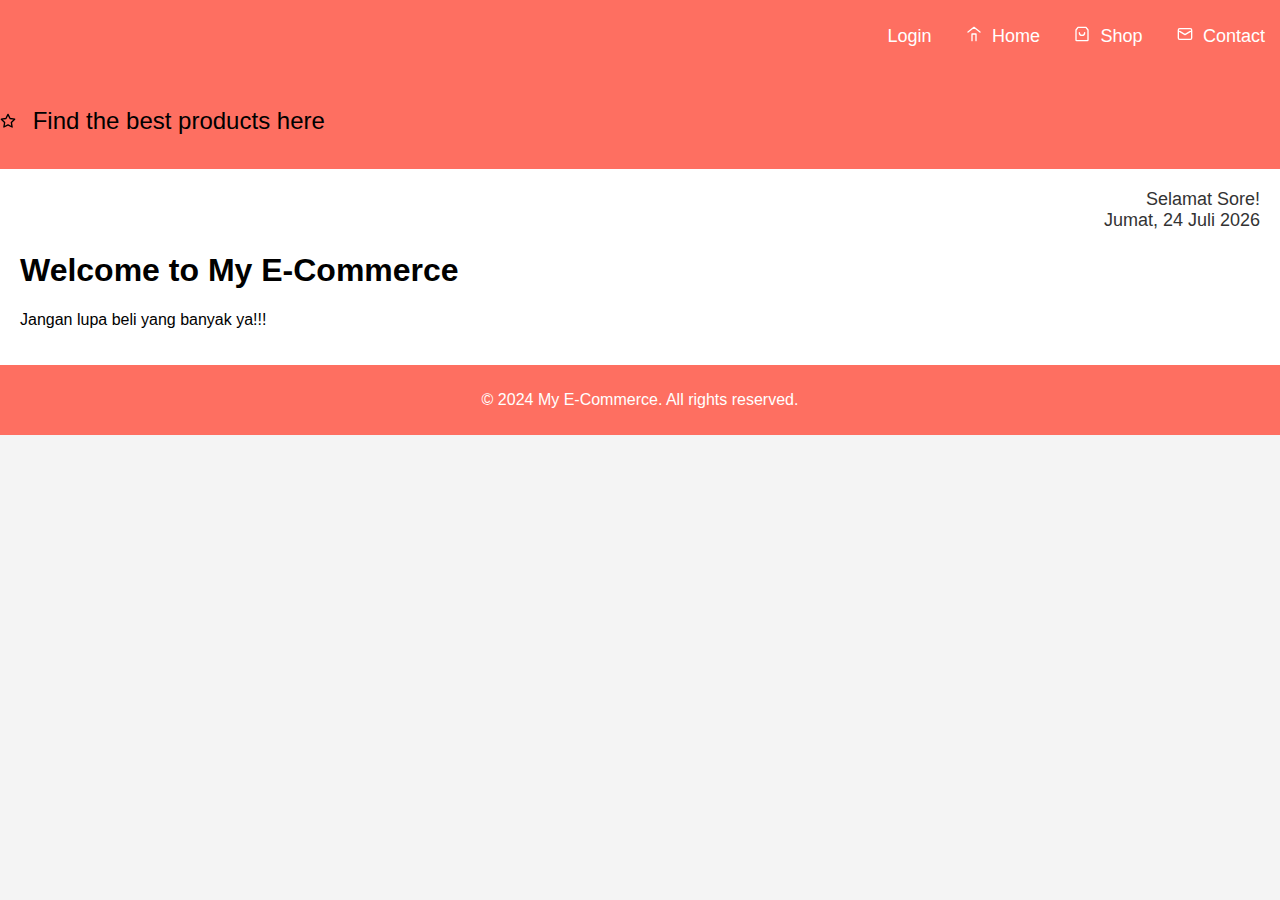
<file: index.html>
<!DOCTYPE html>
<html lang="en">
<head>
    <meta charset="UTF-8">
    <meta name="viewport" content="width=device-width, initial-scale=1.0">
    <link rel="stylesheet" type="text/css" href="style1.css">
    <title>E-Commerce</title>
</head>
<body>
    <header>
        <div class="logo"></div>
        <nav>
            <ul>
                <li><a href="login.html">Login</a></li>
                <li><a href="index.html">
                    <svg xmlns="http://www.w3.org/2000/svg" viewBox="0 0 24 24" fill="none" width="16" height="16" stroke="currentColor" stroke-width="2" stroke-linecap="round" stroke-linejoin="round" class="feather feather-home">
                        <path d="M3 9l9-7 9 7"></path>
                        <path d="M9 22V12h6v10"></path>
                    </svg> Home</a></li>
                <li><a href="shop.html">
                    <svg xmlns="http://www.w3.org/2000/svg" viewBox="0 0 24 24" fill="none" width="16" height="16" stroke="currentColor" stroke-width="2" stroke-linecap="round" stroke-linejoin="round" class="feather feather-shopping-bag">
                        <path d="M6 2L3 6v15a1 1 0 001 1h16a1 1 0 001-1V6l-3-4H6zM16 10a4 4 0 01-8 0"></path>
                    </svg> Shop</a></li>
                <li><a href="contactus.html">
                    <svg xmlns="http://www.w3.org/2000/svg" viewBox="0 0 24 24" fill="none" width="16" height="16" stroke="currentColor" stroke-width="2" stroke-linecap="round" stroke-linejoin="round" class="feather feather-mail">
                        <path d="M4 4h16c1.1 0 2 .9 2 2v12c0 1.1-.9 2-2 2H4c-1.1 0-2-.9-2-2V6c0-1.1.9-2 2-2zm16 4l-8 5-8-5"></path>
                    </svg> Contact</a></li>
            </ul>
        </nav>
    </header>
    <div class="banner">
        <p>
            <svg xmlns="http://www.w3.org/2000/svg" viewBox="0 0 24 24" fill="none" width="16" height="16" stroke="currentColor" stroke-width="2" stroke-linecap="round" stroke-linejoin="round" class="feather feather-star">
                <polygon points="12 2 15.09 8.26 22 9.27 17 14.14 18.18 21.02 12 17.77 5.82 21.02 7 14.14 2 9.27 8.91 8.26 12 2"></polygon>
            </svg>
            Find the best products here
        </p>
    </div>
    <div class="product-container">
        <div class="waktu">
            <script src="./waktu1.js"></script>
        </div>
        <h1>Welcome to My E-Commerce</h1>
        <p>Jangan lupa beli yang banyak ya!!!</p>
        <!-- Tambahkan lebih banyak produk di sini -->
    </div>
    <footer>
        <p>&copy; 2024 My E-Commerce. All rights reserved.</p>
    </footer>
</body>
</html>
</file>
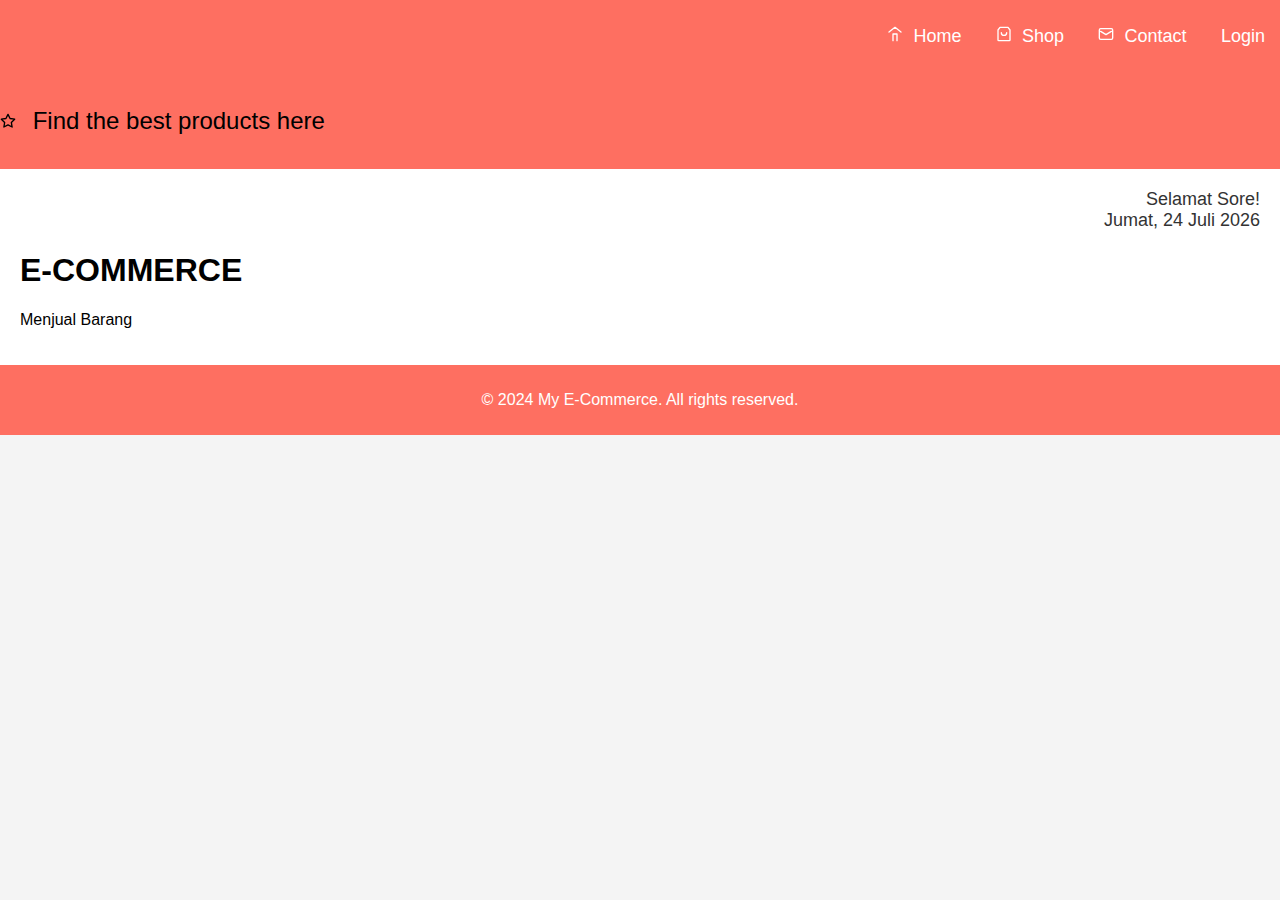
<file: aboutus.html>
<!DOCTYPE html>
<html lang="en">
<head>
    <meta charset="UTF-8">
    <meta name="viewport" content="width=device-width, initial-scale=1.0">
    <link rel="stylesheet" type="text/css" href="aboutus.css">
    <title>E-Commerce</title>
</head>
<body>
    <header>
        <div class="logo"></div>
        <nav>
            <ul>
                <li><a href="file1.html">
                    <svg xmlns="http://www.w3.org/2000/svg" viewBox="0 0 24 24" fill="none" width="16" height="16" stroke="currentColor" stroke-width="2" stroke-linecap="round" stroke-linejoin="round" class="feather feather-home">
                        <path d="M3 9l9-7 9 7"></path>
                        <path d="M9 22V12h6v10"></path>
                    </svg> Home</a></li>
                <li><a href="shop.html">
                    <svg xmlns="http://www.w3.org/2000/svg" viewBox="0 0 24 24" fill="none" width="16" height="16" stroke="currentColor" stroke-width="2" stroke-linecap="round" stroke-linejoin="round" class="feather feather-shopping-bag">
                        <path d="M6 2L3 6v15a1 1 0 001 1h16a1 1 0 001-1V6l-3-4H6zM16 10a4 4 0 01-8 0"></path>
                    </svg> Shop</a></li>
                <li><a href="contactus.html">
                    <svg xmlns="http://www.w3.org/2000/svg" viewBox="0 0 24 24" fill="none" width="16" height="16" stroke="currentColor" stroke-width="2" stroke-linecap="round" stroke-linejoin="round" class="feather feather-mail">
                        <path d="M4 4h16c1.1 0 2 .9 2 2v12c0 1.1-.9 2-2 2H4c-1.1 0-2-.9-2-2V6c0-1.1.9-2 2-2zm16 4l-8 5-8-5"></path>
                    </svg> Contact</a></li>
                <li><a href="login.html">Login</a></li>
            </ul>
        </nav>
    </header>
    <div class="banner">
        <p>
            <svg xmlns="http://www.w3.org/2000/svg" viewBox="0 0 24 24" fill="none" width="16" height="16" stroke="currentColor" stroke-width="2" stroke-linecap="round" stroke-linejoin="round" class="feather feather-star">
                <polygon points="12 2 15.09 8.26 22 9.27 17 14.14 18.18 21.02 12 17.77 5.82 21.02 7 14.14 2 9.27 8.91 8.26 12 2"></polygon>
            </svg>
            Find the best products here
        </p>
    </div>
    <div class="product-container">
        <div class="waktu">
            <script src="./waktu1.js"></script>
        </div>
        <!-- content awal -->
        <h1>E-COMMERCE</h1>

        <p>Menjual Barang </p>
        <!-- Tambahkan lebih banyak produk di sini -->
    </div>
    <footer>
        <p>&copy; 2024 My E-Commerce. All rights reserved.</p>
    </footer>
</body>
</html>
</file>
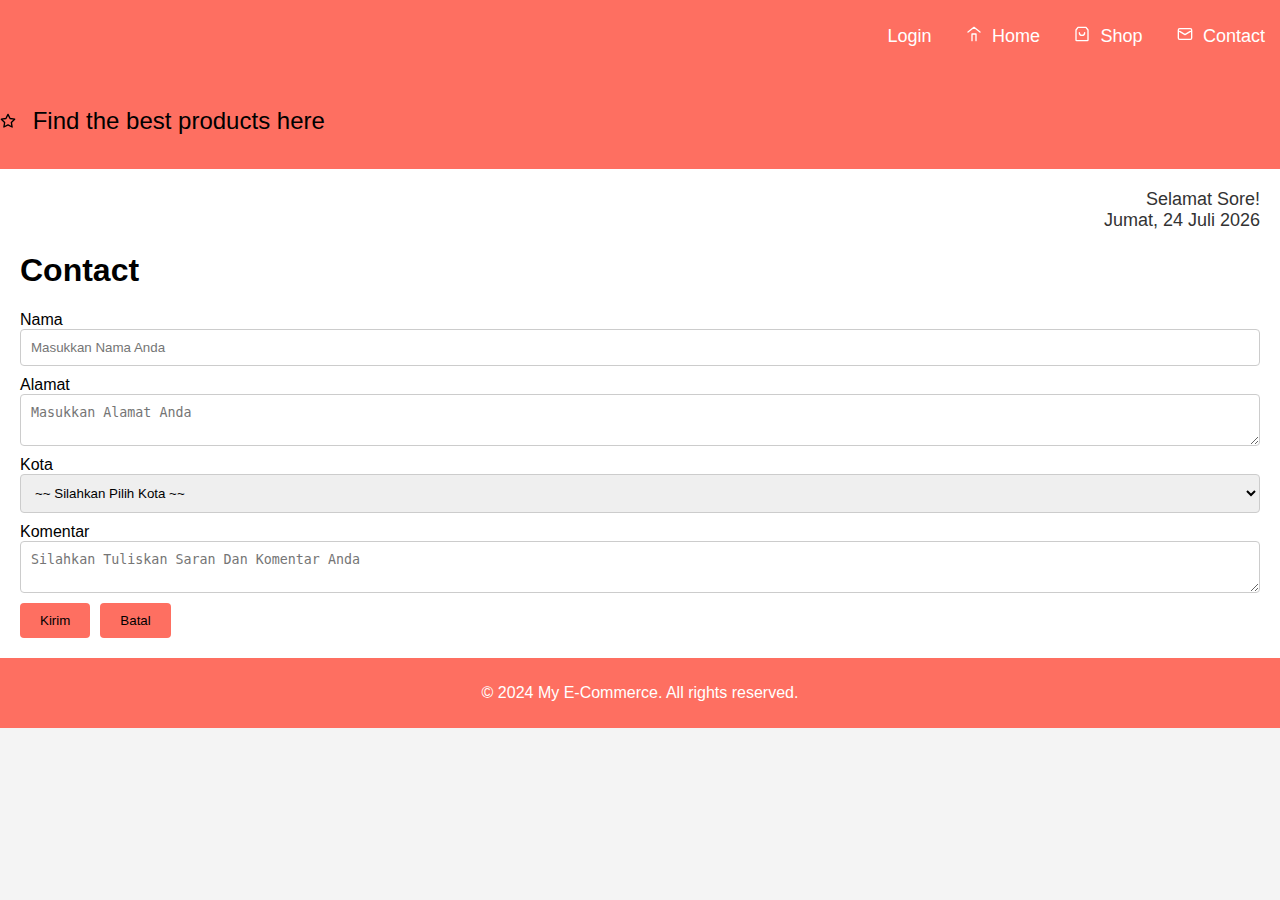
<file: contactus.html>
<!DOCTYPE html>
<html lang="en">
<head>
    <meta charset="UTF-8">
    <meta name="viewport" content="width=device-width, initial-scale=1.0">
    <link rel="stylesheet" type="text/css" href="contactus.css">
    <title>E-Commerce</title>
    <script>
        // Fungsi interaksi tombol
        function addButtonListeners() {
            const buyButtons = document.querySelectorAll('button.beli');
            const cartButtons = document.querySelectorAll('button.add-to-cart');

            buyButtons.forEach(button => {
                button.addEventListener('click', () => {
                    alert('Produk berhasil dibeli!');
                    window.location.href = "shop.html"; // Redirect to contact page
                });
            });

            cartButtons.forEach(button => {
                button.addEventListener('click', () => {
                    alert('Produk ditambahkan ke keranjang!');
                });
            });
        }

        document.addEventListener('DOMContentLoaded', () => {
            addButtonListeners();
        });

        function login() {
            // Simulate a login process
            alert("Login successful!");
            window.location.href = "index.html"; // Redirect to home page
        }
    </script>
</head>
<body>
    <header>
        <div class="logo"></div>
        <nav>
            <ul>
                <li><a href="login.html">Login</a></li>
                <li><a href="index.html">
                    <svg xmlns="http://www.w3.org/2000/svg" viewBox="0 0 24 24" fill="none" width="16" height="16" stroke="currentColor" stroke-width="2" stroke-linecap="round" stroke-linejoin="round" class="feather feather-home">
                        <path d="M3 9l9-7 9 7"></path>
                        <path d="M9 22V12h6v10"></path>
                    </svg> Home</a></li>
                <li><a href="shop.html">
                    <svg xmlns="http://www.w3.org/2000/svg" viewBox="0 0 24 24" fill="none" width="16" height="16" stroke="currentColor" stroke-width="2" stroke-linecap="round" stroke-linejoin="round" class="feather feather-shopping-bag">
                        <path d="M6 2L3 6v15a1 1 0 001 1h16a1 1 0 001-1V6l-3-4H6zM16 10a4 4 0 01-8 0"></path>
                    </svg> Shop</a></li>
                <li><a href="contactus.html">
                    <svg xmlns="http://www.w3.org/2000/svg" viewBox="0 0 24 24" fill="none" width="16" height="16" stroke="currentColor" stroke-width="2" stroke-linecap="round" stroke-linejoin="round" class="feather feather-mail">
                        <path d="M4 4h16c1.1 0 2 .9 2 2v12c0 1.1-.9 2-2 2H4c-1.1 0-2-.9-2-2V6c0-1.1.9-2 2-2zm16 4l-8 5-8-5"></path>
                    </svg> Contact</a></li>
            </ul>
        </nav>
    </header>
    <div class="banner">
        <p>
            <svg xmlns="http://www.w3.org/2000/svg" viewBox="0 0 24 24" fill="none" width="16" height="16" stroke="currentColor" stroke-width="2" stroke-linecap="round" stroke-linejoin="round" class="feather feather-star">
                <polygon points="12 2 15.09 8.26 22 9.27 17 14.14 18.18 21.02 12 17.77 5.82 21.02 7 14.14 2 9.27 8.91 8.26 12 2"></polygon>
            </svg>
            Find the best products here
        </p>
    </div>
    <div class="product-container">
        <div class="waktu">
            <script src="./waktu1.js"></script>
        </div>
        <h1>Contact</h1>
        <form>
            Nama <input type="text" name="nama" placeholder="Masukkan Nama Anda">
            Alamat <textarea name="alamat" placeholder="Masukkan Alamat Anda"></textarea>
            Kota <select>
                <option>~~ Silahkan Pilih Kota ~~</option>
                <option>Jakarta</option>
                <option>Bandung</option>
                <option>Bogor</option>
                <option>Bali</option>
                <option>Tangerang Selatan</option>
                <option>Bekasi</option>
                <option>Depok</option>
            </select>
            Komentar <textarea name="komentar" placeholder="Silahkan Tuliskan Saran Dan Komentar Anda"></textarea>
            <div id="Kirim">
                <input type="submit" name="submit" value="Kirim">
                <input type="submit" name="submit" value="Batal">
            </div>
        </form>
        <!-- Tambahkan lebih banyak produk di sini -->
    </div>
    <footer>
        <p>&copy; 2024 My E-Commerce. All rights reserved.</p>
    </footer>
</body>
</html>
</file>
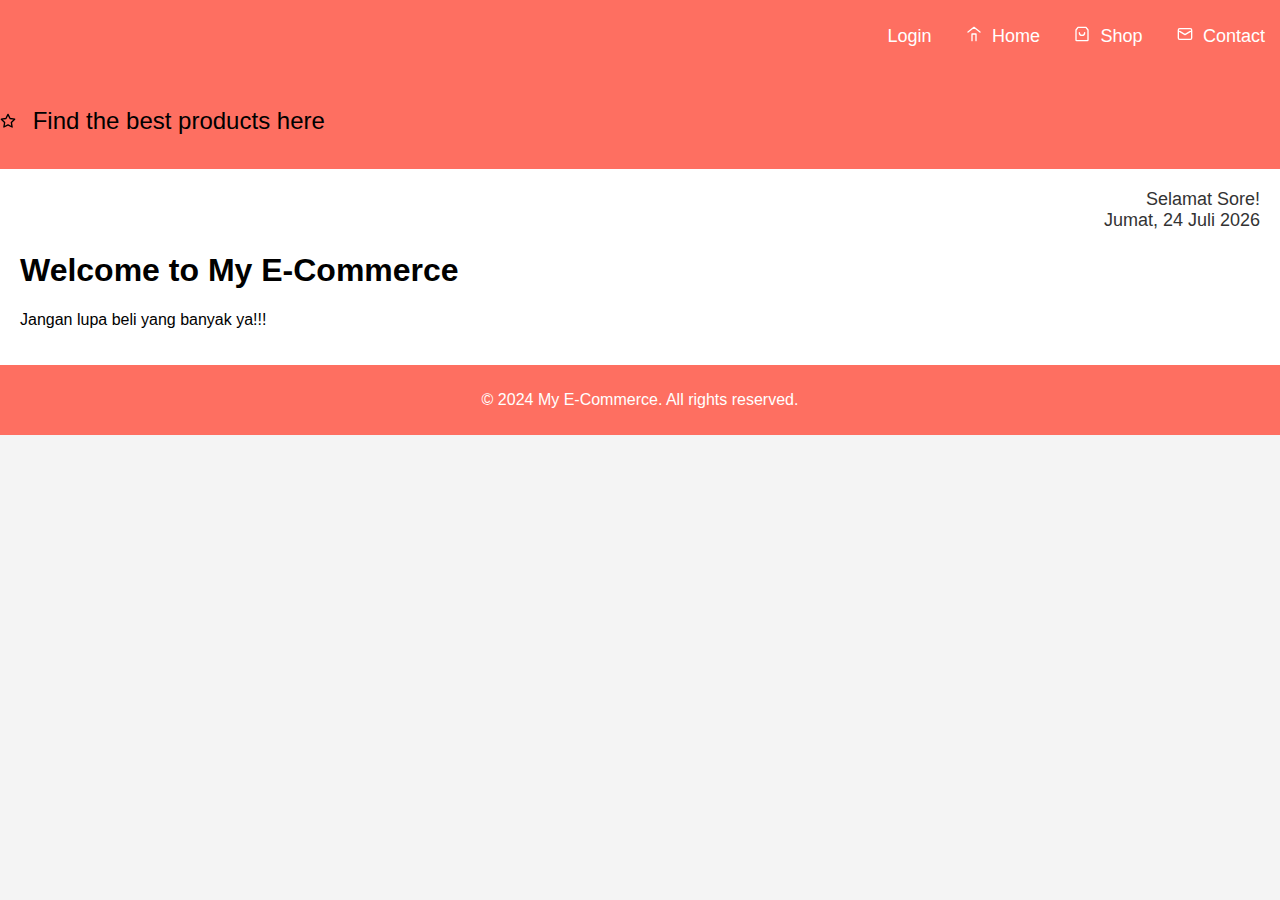
<file: file1.html>
<!DOCTYPE html>
<html lang="en">
<head>
    <meta charset="UTF-8">
    <meta name="viewport" content="width=device-width, initial-scale=1.0">
    <link rel="stylesheet" type="text/css" href="style1.css">
    <title>E-Commerce</title>
</head>
<body>
    <header>
        <div class="logo"></div>
        <nav>
            <ul>
                <li><a href="login.html">Login</a></li>
                <li><a href="file1.html">
                    <svg xmlns="http://www.w3.org/2000/svg" viewBox="0 0 24 24" fill="none" width="16" height="16" stroke="currentColor" stroke-width="2" stroke-linecap="round" stroke-linejoin="round" class="feather feather-home">
                        <path d="M3 9l9-7 9 7"></path>
                        <path d="M9 22V12h6v10"></path>
                    </svg> Home</a></li>
                <li><a href="shop.html">
                    <svg xmlns="http://www.w3.org/2000/svg" viewBox="0 0 24 24" fill="none" width="16" height="16" stroke="currentColor" stroke-width="2" stroke-linecap="round" stroke-linejoin="round" class="feather feather-shopping-bag">
                        <path d="M6 2L3 6v15a1 1 0 001 1h16a1 1 0 001-1V6l-3-4H6zM16 10a4 4 0 01-8 0"></path>
                    </svg> Shop</a></li>
                <li><a href="contactus.html">
                    <svg xmlns="http://www.w3.org/2000/svg" viewBox="0 0 24 24" fill="none" width="16" height="16" stroke="currentColor" stroke-width="2" stroke-linecap="round" stroke-linejoin="round" class="feather feather-mail">
                        <path d="M4 4h16c1.1 0 2 .9 2 2v12c0 1.1-.9 2-2 2H4c-1.1 0-2-.9-2-2V6c0-1.1.9-2 2-2zm16 4l-8 5-8-5"></path>
                    </svg> Contact</a></li>
            </ul>
        </nav>
    </header>
    <div class="banner">
        <p>
            <svg xmlns="http://www.w3.org/2000/svg" viewBox="0 0 24 24" fill="none" width="16" height="16" stroke="currentColor" stroke-width="2" stroke-linecap="round" stroke-linejoin="round" class="feather feather-star">
                <polygon points="12 2 15.09 8.26 22 9.27 17 14.14 18.18 21.02 12 17.77 5.82 21.02 7 14.14 2 9.27 8.91 8.26 12 2"></polygon>
            </svg>
            Find the best products here
        </p>
    </div>
    <div class="product-container">
        <div class="waktu">
            <script src="./waktu1.js"></script>
        </div>
        <h1>Welcome to My E-Commerce</h1>
        <p>Jangan lupa beli yang banyak ya!!!</p>
        <!-- Tambahkan lebih banyak produk di sini -->
    </div>
    <footer>
        <p>&copy; 2024 My E-Commerce. All rights reserved.</p>
    </footer>
</body>
</html>
</file>
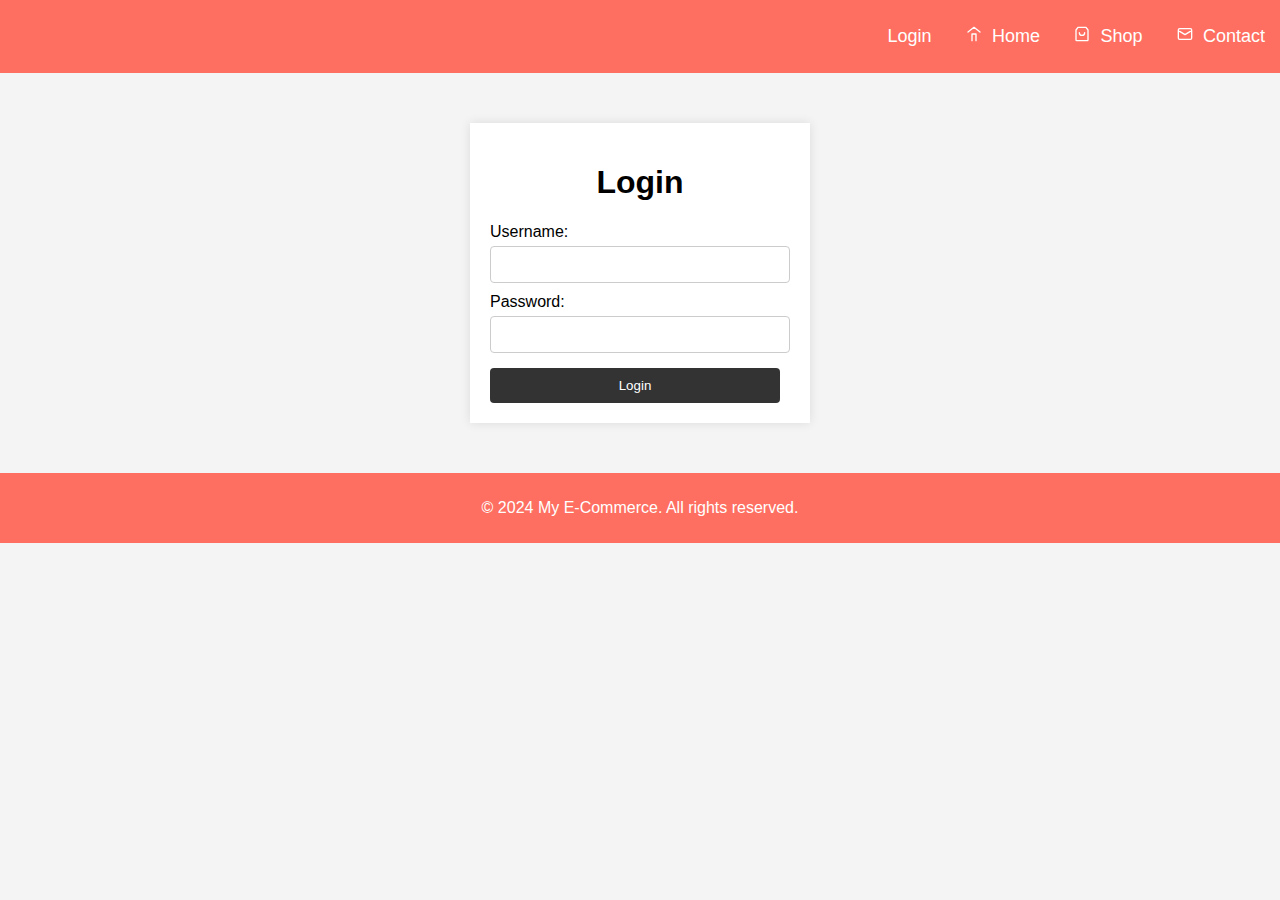
<file: login.html>
<!DOCTYPE html>
<html lang="en">
<head>
    <meta charset="UTF-8">
    <meta name="viewport" content="width=device-width, initial-scale=1.0">
    <link rel="stylesheet" type="text/css" href="style1.css">
    <title>Login - E-Commerce</title>
    <script src="login.js" defer></script>
</head>
<body>
    <header>
        <div class="logo"></div>
        <nav>
            <ul>
                <li><a href="login.html">Login</a></li>
                <li><a href="index.html">
                    <svg xmlns="http://www.w3.org/2000/svg" viewBox="0 0 24 24" fill="none" width="16" height="16" stroke="currentColor" stroke-width="2" stroke-linecap="round" stroke-linejoin="round" class="feather feather-home">
                        <path d="M3 9l9-7 9 7"></path>
                        <path d="M9 22V12h6v10"></path>
                    </svg> Home</a></li>
                <li><a href="shop.html">
                    <svg xmlns="http://www.w3.org/2000/svg" viewBox="0 0 24 24" fill="none" width="16" height="16" stroke="currentColor" stroke-width="2" stroke-linecap="round" stroke-linejoin="round" class="feather feather-shopping-bag">
                        <path d="M6 2L3 6v15a1 1 0 001 1h16a1 1 0 001-1V6l-3-4H6zM16 10a4 4 0 01-8 0"></path>
                    </svg> Shop</a></li>
                <li><a href="contactus.html">
                    <svg xmlns="http://www.w3.org/2000/svg" viewBox="0 0 24 24" fill="none" width="16" height="16" stroke="currentColor" stroke-width="2" stroke-linecap="round" stroke-linejoin="round" class="feather feather-mail">
                        <path d="M4 4h16c1.1 0 2 .9 2 2v12c0 1.1-.9 2-2 2H4c-1.1 0-2-.9-2-2V6c0-1.1.9-2 2-2zm16 4l-8 5-8-5"></path>
                    </svg> Contact</a></li>
            </ul>
        </nav>
    </header>
    <div class="login-container">
        <h1>Login</h1>
        <form id="loginForm">
            <label for="username">Username:</label>
            <input type="text" id="username" name="username" required>
            <label for="password">Password:</label>
            <input type="password" id="password" name="password" required>
            <button type="submit">Login</button>
        </form>
    </div>
    <footer>
        <p>&copy; 2024 My E-Commerce. All rights reserved.</p>
    </footer>
</body>
</html>
</file>
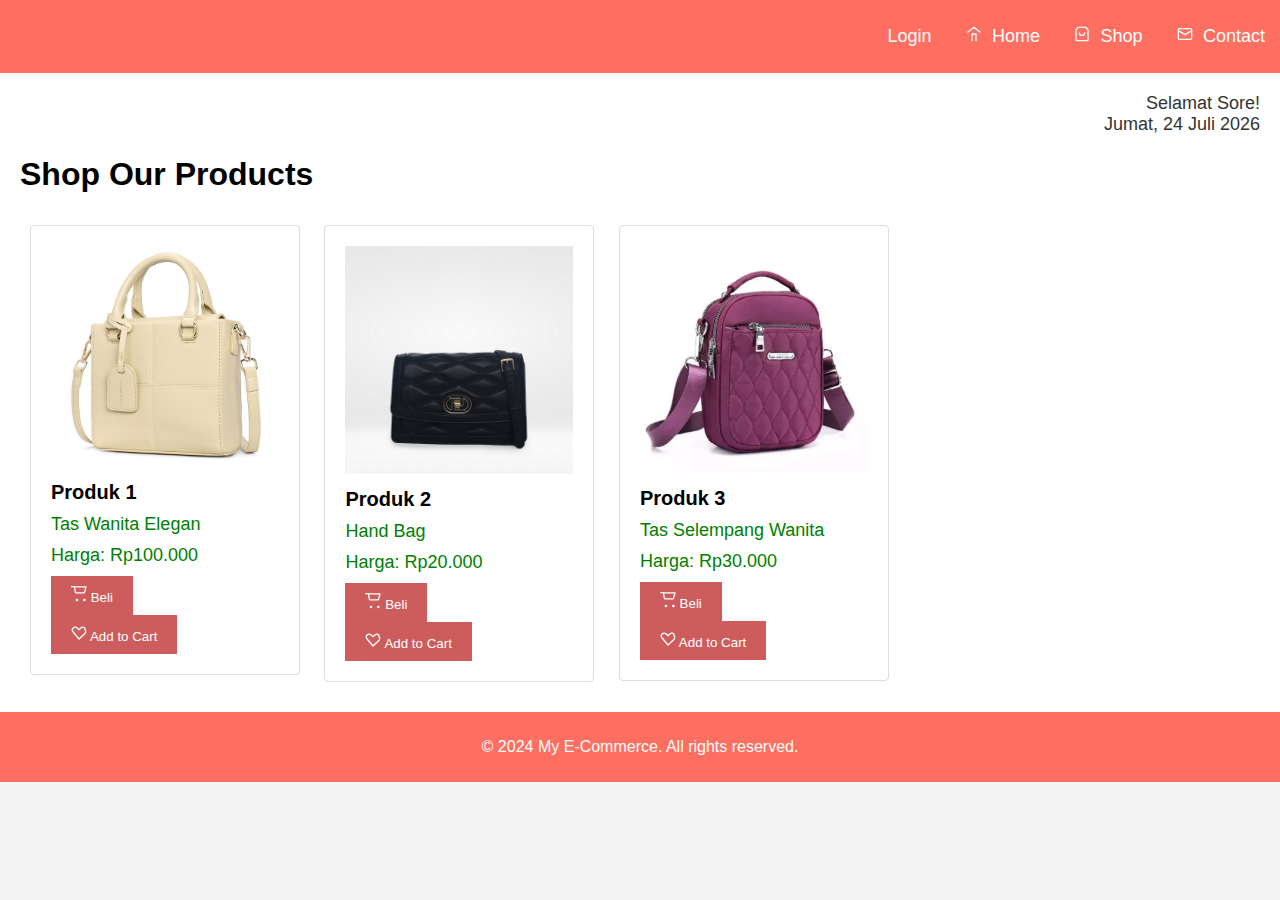
<file: shop.html>
<!DOCTYPE html>
<html lang="en">
<head>
    <meta charset="UTF-8">
    <meta name="viewport" content="width=device-width, initial-scale=1.0">
    <link rel="stylesheet" type="text/css" href="shop.css">
    <title>Shop - E-Commerce</title>
    <script src="shop.js" defer></script>
</head>
<body>
    <header>
        <div class="logo"></div>
        <nav>
            <ul>
                <li><a href="login.html">Login</a></li>
                <li><a href="index.html">
                    <svg xmlns="http://www.w3.org/2000/svg" viewBox="0 0 24 24" fill="none" width="16" height="16" stroke="currentColor" stroke-width="2" stroke-linecap="round" stroke-linejoin="round" class="feather feather-home">
                        <path d="M3 9l9-7 9 7"></path>
                        <path d="M9 22V12h6v10"></path>
                    </svg> Home</a></li>
                <li><a href="shop.html">
                    <svg xmlns="http://www.w3.org/2000/svg" viewBox="0 0 24 24" fill="none" width="16" height="16" stroke="currentColor" stroke-width="2" stroke-linecap="round" stroke-linejoin="round" class="feather feather-shopping-bag">
                        <path d="M6 2L3 6v15a1 1 0 001 1h16a1 1 0 001-1V6l-3-4H6zM16 10a4 4 0 01-8 0"></path>
                    </svg> Shop</a></li>
                <li><a href="contactus.html">
                    <svg xmlns="http://www.w3.org/2000/svg" viewBox="0 0 24 24" fill="none" width="16" height="16" stroke="currentColor" stroke-width="2" stroke-linecap="round" stroke-linejoin="round" class="feather feather-mail">
                        <path d="M4 4h16c1.1 0 2 .9 2 2v12c0 1.1-.9 2-2 2H4c-1.1 0-2-.9-2-2V6c0-1.1.9-2 2-2zm16 4l-8 5-8-5"></path>
                    </svg> Contact</a></li>
            </ul>
        </nav>
    </header>
    <div class="product-container">
        <div class="waktu">
            <script src="./waktu1.js"></script>
        </div>
        <h1>Shop Our Products</h1>
        <div class="product">
            <img src="media/main-qimg-042bf649799da62d84616b09ef8220e5.jpeg" alt="Produk 1">
            <div class="product-info">
                <h3>Produk 1</h3>
                <p>Tas Wanita Elegan</p>
                <p>Harga: Rp100.000</p>
                <button class="beli">
                    <svg xmlns="http://www.w3.org/2000/svg" viewBox="0 0 24 24" fill="none" width="16" height="16" stroke="currentColor" stroke-width="2" stroke-linecap="round" stroke-linejoin="round" class="feather feather-shopping-cart">
                        <circle cx="9" cy="21" r="1"></circle>
                        <circle cx="20" cy="21" r="1"></circle>
                        <path d="M1 1h4l1.68 8.39a1 1 0 00.99.91h11.66a1 1 0 00.99-.79l2.14-8.14H6"></path>
                    </svg> Beli</button>
                <button class="add-to-cart">
                    <svg xmlns="http://www.w3.org/2000/svg" viewBox="0 0 24 24" fill="none" width="16" height="16" stroke="currentColor" stroke-width="2" stroke-linecap="round" stroke-linejoin="round" class="feather feather-heart">
                        <path d="M20.8 4.6c-1.7-1.6-4.3-1.6-6.1 0L12 7.2l-2.7-2.6c-1.8-1.7-4.4-1.7-6.1 0-1.8 1.6-1.8 4.3 0 5.9L12 21l8.8-8.3c1.7-1.6 1.7-4.3 0-5.9z"></path>
                    </svg> Add to Cart</button>
            </div>
        </div>
        <div class="product">
            <img src="media/0706-1649-01_0c.png" alt="Produk 2">
            <div class="product-info">
                <h3>Produk 2</h3>
                <p>Hand Bag</p>
                <p>Harga: Rp20.000</p>
                <button class="beli">
                    <svg xmlns="http://www.w3.org/2000/svg" viewBox="0 0 24 24" fill="none" width="16" height="16" stroke="currentColor" stroke-width="2" stroke-linecap="round" stroke-linejoin="round" class="feather feather-shopping-cart">
                        <circle cx="9" cy="21" r="1"></circle>
                        <circle cx="20" cy="21" r="1"></circle>
                        <path d="M1 1h4l1.68 8.39a1 1 0 00.99.91h11.66a1 1 0 00.99-.79l2.14-8.14H6"></path>
                    </svg> Beli</button>
                <button class="add-to-cart">
                    <svg xmlns="http://www.w3.org/2000/svg" viewBox="0 0 24 24" fill="none" width="16" height="16" stroke="currentColor" stroke-width="2" stroke-linecap="round" stroke-linejoin="round" class="feather feather-heart">
                        <path d="M20.8 4.6c-1.7-1.6-4.3-1.6-6.1 0L12 7.2l-2.7-2.6c-1.8-1.7-4.4-1.7-6.1 0-1.8 1.6-1.8 4.3 0 5.9L12 21l8.8-8.3c1.7-1.6 1.7-4.3 0-5.9z"></path>
                    </svg> Add to Cart</button>
            </div>
        </div>
        <div class="product">
            <img src="media/7a4ac125bcae4c1a09d332d989cbbc28.jpg_360x360q75.jpg_.webp" alt="Produk 3">
            <div class="product-info">
                <h3>Produk 3</h3>
                <p>Tas Selempang Wanita </p>
                <p>Harga: Rp30.000</p>
                <button class="beli">
                    <svg xmlns="http://www.w3.org/2000/svg" viewBox="0 0 24 24" fill="none" width="16" height="16" stroke="currentColor" stroke-width="2" stroke-linecap="round" stroke-linejoin="round" class="feather feather-shopping-cart">
                        <circle cx="9" cy="21" r="1"></circle>
                        <circle cx="20" cy="21" r="1"></circle>
                        <path d="M1 1h4l1.68 8.39a1 1 0 00.99.91h11.66a1 1 0 00.99-.79l2.14-8.14H6"></path>
                    </svg> Beli</button>
                <button class="add-to-cart">
                    <svg xmlns="http://www.w3.org/2000/svg" viewBox="0 0 24 24" fill="none" width="16" height="16" stroke="currentColor" stroke-width="2" stroke-linecap="round" stroke-linejoin="round" class="feather feather-heart">
                        <path d="M20.8 4.6c-1.7-1.6-4.3-1.6-6.1 0L12 7.2l-2.7-2.6c-1.8-1.7-4.4-1.7-6.1 0-1.8 1.6-1.8 4.3 0 5.9L12 21l8.8-8.3c1.7-1.6 1.7-4.3 0-5.9z"></path>
                    </svg> Add to Cart</button>
            </div>
        </div>
        <!-- Add more products as needed with the same structure -->
    </div>
    <footer>
        <p>&copy; 2024 My E-Commerce. All rights reserved.</p>
    </footer>
</body>
</html>
</file>
<file: style1.css>
body {
    font-family: Arial, sans-serif;
    margin: 0;
    padding: 0;
    background-color: #f4f4f4;
}

header {
    background-color: #FE6F61;
    color: #fff;
    padding: 10px 0;
    text-align: right;
}

.logo {
    font-size: 24px;
    font-weight: bold;
}

nav ul {
    list-style: none;
    padding: 0;
}

nav ul li {
    display: inline;
    margin: 0 15px;
}

nav ul li a {
    color: #fff;
    text-decoration: none;
    font-size: 18px;
    transition: color 0.3s;
}

nav ul li a svg {
    margin-right: 5px;
}

nav ul li a:hover {
    color: #ff6347;
}

.banner {
    background-color: #FE6F61;
    color: black;
    padding: 10px 0px;
    text-align: left;
}

.banner p {
    font-size: 24px;
}

.banner p svg {
    margin-right: 10px;
}

.product-container {
    padding: 20px;
    background-color: white;
}

.waktu {
    text-align: right;
    margin-bottom: 20px;
    font-size: 18px;
    color: #333;
}

h2 {
    text-align: center;
    color: #333;
}

.product {
    background-color: #fff;
    border: 1px solid #ddd;
    border-radius: 4px;
    padding: 20px;
    margin: 10px;
    display: inline-block;
    width: calc(25% - 40px);
    box-sizing: border-box;
    vertical-align: top;
    text-align: center;
}

.product img {
    max-width: 100%;
    height: auto;
    margin-bottom: 10px;
}

.product-info {
    text-align: left;
}

.product-info h3 {
    margin: 0 0 10px 0;
    font-size: 20px;
}

.product-info p {
    margin: 0 0 10px 0;
    font-size: 18px;
    color: green;
}

button {
    background-color: #CD5C5C;
    color: #fff;
    border: none;
    padding: 10px 20px;
    cursor: pointer;
    margin-right: 10px;
    transition: background-color 0.3s;
}

.login-container {
    max-width: 300px;
    margin: 50px auto;
    padding: 20px;
    background-color: #fff;
    box-shadow: 0 0 10px rgba(0, 0, 0, 0.1);
}

.login-container h1 {
    text-align: center;
}

.login-container form {
    display: flex;
    flex-direction: column;
}

.login-container label {
    margin-bottom: 5px;
}

.login-container input {
    margin-bottom: 15px;
    padding: 10px;
    border: 1px solid #ccc;
    border-radius: 4px;
}

.login-container button {
    padding: 10px;
    border: none;
    background-color: #333;
    color: #fff;
    border-radius: 4px;
    cursor: pointer;
}

.login-container button:hover {
    background-color: #555;
}

button:hover {
    background-color: #FD8F67;
}

form {
    display: flex;
    flex-direction: column;
}

form input[type="text"], form textarea, form select {
    margin-bottom: 10px;
    padding: 10px;
    border: 1px solid #ccc;
    border-radius: 4px;
}

form input[type="submit"] {
    padding: 10px 20px;
    border: none;
    border-radius: 4px;
    color: #black;
    background-color: #FE6F61;
    cursor: pointer;
    margin-right: 10px;
}

form input[type="submit"]:hover {
    background-color: #555;
}

#Kirim {
    display: flex;
    justify-content: flex-start;
}

footer {
    background-color: #FE6F61;
    color: #fff;
    text-align: center;
    padding: 10px 0;
    position: relative;
    bottom: 0;
    width: 100%;
}

/* Responsive Styles */
@media (max-width: 768px) {
    .logo, nav {
        float: none;
        text-align: center;
    }

    .banner {
        height: 150px;
    }

    .product-container {
        padding: 10px;
    }

    nav ul {
        flex-direction: column;
    }

    nav ul li {
        margin: 5px 0;
    }
}
</file>
<file: aboutus.css>
body {
    font-family: Arial, sans-serif;
    margin: 0;
    padding: 0;
    background-color: #f4f4f4;
}

header {
    background-color: #FE6F61;
    color: #fff;
    padding: 10px 0;
    text-align: right;
}

.logo {
    font-size: 24px;
    font-weight: bold;
}

nav ul {
    list-style: none;
    padding: 0;
}

nav ul li {
    display: inline;
    margin: 0 15px;
}

nav ul li a {
    color: #fff;
    text-decoration: none;
    font-size: 18px;
    transition: color 0.3s;
}

nav ul li a svg {
    margin-right: 5px;
}

nav ul li a:hover {
    color: #ff6347;
}

.banner {
    background-color: #FE6F61;
    color: black;
    padding: 10px 0px;
    text-align: left;
}

.banner p {
    font-size: 24px;
}

.banner p svg {
    margin-right: 10px;
}

.product-container {
    padding: 20px;
    background-color: white;
}

.waktu {
    text-align: right;
    margin-bottom: 20px;
    font-size: 18px;
    color: #333;
}

h2 {
    text-align: center;
    color: #333;
}

.product {
    background-color: #fff;
    border: 1px solid #ddd;
    border-radius: 4px;
    padding: 20px;
    margin: 10px;
    display: inline-block;
    width: calc(25% - 40px);
    box-sizing: border-box;
    vertical-align: top;
    text-align: center;
}

.product img {
    max-width: 100%;
    height: auto;
    margin-bottom: 10px;
}

.product-info {
    text-align: left;
}

.product-info h3 {
    margin: 0 0 10px 0;
    font-size: 20px;
}

.product-info p {
    margin: 0 0 10px 0;
    font-size: 18px;
    color: green;
}

button {
    background-color: #CD5C5C;
    color: #fff;
    border: none;
    padding: 10px 20px;
    cursor: pointer;
    margin-right: 10px;
    transition: background-color 0.3s;
}

button:hover {
    background-color: #FD8F67;
}

footer {
    background-color: #FE6F61;
    color: #fff;
    text-align: center;
    padding: 10px 0;
    position: relative;
    bottom: 0;
    width: 100%;
}
</file>
<file: contactus.css>
body {
    font-family: Arial, sans-serif;
    margin: 0;
    padding: 0;
    background-color: #f4f4f4;
}

header {
    background-color: #FE6F61;
    color: #fff;
    padding: 10px 0;
    text-align: right;
}

.logo {
    font-size: 24px;
    font-weight: bold;
}

nav ul {
    list-style: none;
    padding: 0;
}

nav ul li {
    display: inline;
    margin: 0 15px;
}

nav ul li a {
    color: #fff;
    text-decoration: none;
    font-size: 18px;
    transition: color 0.3s;
}

nav ul li a svg {
    margin-right: 5px;
}

nav ul li a:hover {
    color: #ff6347;
}

.banner {
    background-color: #FE6F61;
    color: black;
    padding: 10px 0px;
    text-align: left;
}

.banner p {
    font-size: 24px;
}

.banner p svg {
    margin-right: 10px;
}

.product-container {
    padding: 20px;
    background-color: white;
}

.waktu {
    text-align: right;
    margin-bottom: 20px;
    font-size: 18px;
    color: #333;
}
form {
    display: flex;
    flex-direction: column;
}

form input[type="text"], form textarea, form select {
    margin-bottom: 10px;
    padding: 10px;
    border: 1px solid #ccc;
    border-radius: 4px;
}

form input[type="submit"] {
    padding: 10px 20px;
    border: none;
    border-radius: 4px;
    color: #black;
    background-color: #FE6F61;
    cursor: pointer;
    margin-right: 10px;
}

form input[type="submit"]:hover {
    background-color: #555;
}

#Kirim {
    display: flex;
    justify-content: flex-start;
}

/* Footer Styles */
footer {
    background-color: #FE6F61;
    color: #fff;
    text-align: center;
    padding: 10px 0;
    position: relative;
    bottom: 0;
    width: 100%;
}

/* Responsive Styles */
@media (max-width: 768px) {
    .logo, nav {
        float: none;
        text-align: center;
    }

    .banner {
        height: 150px;
    }

    .product-container {
        padding: 10px;
    }

    nav ul {
        flex-direction: column;
    }

    nav ul li {
        margin: 5px 0;
    }
}
</file>
<file: shop.css>
body {
    font-family: Arial, sans-serif;
    margin: 0;
    padding: 0;
    background-color: #f4f4f4;
}

header {
    background-color: #FE6F61;
    color: #fff;
    padding: 10px 0;
    text-align: right;
}

.logo {
    font-size: 24px;
    font-weight: bold;
}

nav ul {
    list-style: none;
    padding: 0;
}

nav ul li {
    display: inline;
    margin: 0 15px;
}

nav ul li a {
    color: #fff;
    text-decoration: none;
    font-size: 18px;
    transition: color 0.3s;
}

nav ul li a svg {
    margin-right: 5px;
}

nav ul li a:hover {
    color: #ff6347;
}

.banner {
    background-color: #FE6F61;
    color: black;
    padding: 10px 0px;
    text-align: left;
}

.banner p {
    font-size: 24px;
}

.banner p svg {
    margin-right: 10px;
}

.product-container {
    padding: 20px;
    background-color: white;
}

.waktu {
    text-align: right;
    margin-bottom: 20px;
    font-size: 18px;
    color: #333;
}

h2 {
    text-align: center;
    color: #333;
}

.shop-container {
    padding: 20px;
    background-color: white;
}

.shop-container h1 {
    text-align: center;
}

.product {
    background-color: #fff;
    border: 1px solid #ddd;
    border-radius: 4px;
    padding: 20px;
    margin: 10px;
    display: inline-block;
    width: calc(25% - 40px);
    box-sizing: border-box;
    vertical-align: top;
    text-align: center;
}

.product img {
    max-width: 100%;
    height: auto;
    margin-bottom: 10px;
}

.product-info {
    text-align: left;
}

.product-info h3 {
    margin: 0 0 10px 0;
    font-size: 20px;
}

.product-info p {
    margin: 0 0 10px 0;
    font-size: 18px;
    color: green;
}

button {
    background-color: #CD5C5C;
    color: #fff;
    border: none;
    padding: 10px 20px;
    cursor: pointer;
    margin-right: 10px;
    transition: background-color 0.3s;
}

button:hover {
    background-color: #FD8F67;
}

footer {
    background-color: #FE6F61;
    color: #fff;
    text-align: center;
    padding: 10px 0;
    position: relative;
    bottom: 0;
    width: 100%;
}
</file>
